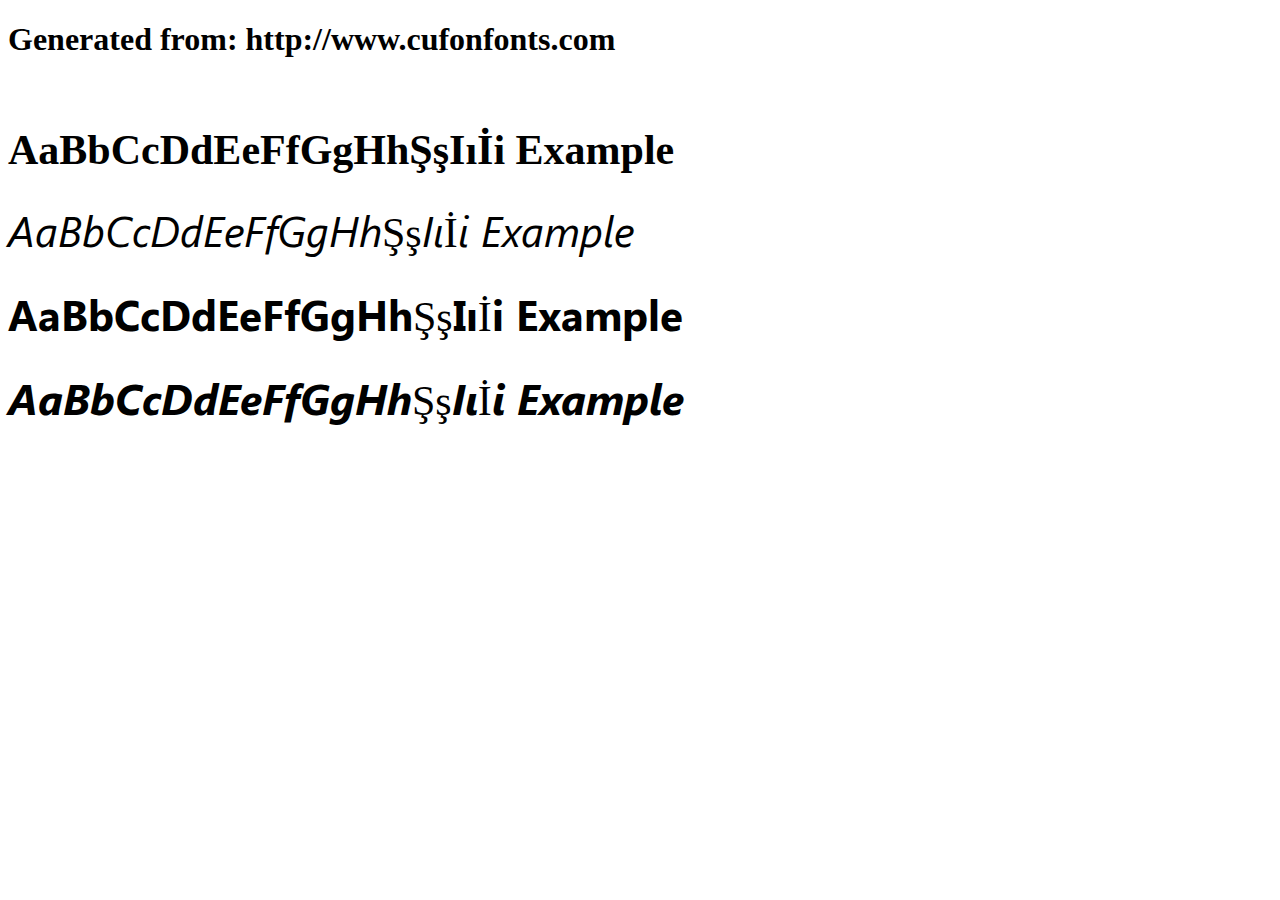
<file: fonts/example.html>
<!DOCTYPE html>
<html xmlns="http://www.w3.org/1999/xhtml">
<head>
    <meta http-equiv="Content-Type" content="text/html; charset=utf-8"/>
    <link rel="stylesheet" type="text/css"
          href="style.css"/>
</head>

<body>

<h1>Generated from: http://www.cufonfonts.com</h1><br/>
<h1 style="font-family:'SegoeUI';font-weight:700; font-size:42px">AaBbCcDdEeFfGgHhŞşIıİi Example</h1>
<h1 style="font-family:'Segoe UI Italic';font-weight:normal;font-size:42px">AaBbCcDdEeFfGgHhŞşIıİi Example</h1>
<h1 style="font-family:'Segoe UI Bold';font-weight:normal;font-size:42px">AaBbCcDdEeFfGgHhŞşIıİi Example</h1>
<h1 style="font-family:'Segoe UI Bold Italic';font-weight:normal;font-size:42px">AaBbCcDdEeFfGgHhŞşIıİi Example</h1>


</body>
</html>
</file>
<file: fonts/style.css>
/* #### Generated By: http://www.cufonfonts.com #### */

@font-face {
font-family: 'Segoe UI Regular';
font-style: normal;
font-weight: normal;
src: local('Segoe UI Regular'), url('Segoe UI.woff') format('woff');
}


@font-face {
font-family: 'Segoe UI Italic';
font-style: normal;
font-weight: normal;
src: local('Segoe UI Italic'), url('Segoe UI Italic.woff') format('woff');
}


@font-face {
font-family: 'Segoe UI Bold';
font-style: normal;
font-weight: normal;
src: local('Segoe UI Bold'), url('Segoe UI Bold.woff') format('woff');
}


@font-face {
font-family: 'Segoe UI Bold Italic';
font-style: normal;
font-weight: normal;
src: local('Segoe UI Bold Italic'), url('Segoe UI Bold Italic.woff') format('woff');
}

@font-face {
    font-family: SegoeUI;
    src:
        local("Segoe UI Light"),
        url(//c.s-microsoft.com/static/fonts/segoe-ui/west-european/light/latest.woff2) format("woff2"),
        url(//c.s-microsoft.com/static/fonts/segoe-ui/west-european/light/latest.woff) format("woff"),
        url(//c.s-microsoft.com/static/fonts/segoe-ui/west-european/light/latest.ttf) format("truetype");
    font-weight: 100;
}

@font-face {
    font-family: SegoeUI;
    src:
        local("Segoe UI Semilight"),
        url(//c.s-microsoft.com/static/fonts/segoe-ui/west-european/semilight/latest.woff2) format("woff2"),
        url(//c.s-microsoft.com/static/fonts/segoe-ui/west-european/semilight/latest.woff) format("woff"),
        url(//c.s-microsoft.com/static/fonts/segoe-ui/west-european/semilight/latest.ttf) format("truetype");
    font-weight: 200;
}

@font-face {
    font-family: SegoeUI;
    src:
        local("Segoe UI"),
        url(//c.s-microsoft.com/static/fonts/segoe-ui/west-european/normal/latest.woff2) format("woff2"),
        url(//c.s-microsoft.com/static/fonts/segoe-ui/west-european/normal/latest.woff) format("woff"),
        url(//c.s-microsoft.com/static/fonts/segoe-ui/west-european/normal/latest.ttf) format("truetype");
    font-weight: 400;
}

@font-face {
    font-family: SegoeUI;
    src:
        local("Segoe UI Bold"),
        url(//c.s-microsoft.com/static/fonts/segoe-ui/west-european/bold/latest.woff2) format("woff2"),
        url(//c.s-microsoft.com/static/fonts/segoe-ui/west-european/bold/latest.woff) format("woff"),
        url(//c.s-microsoft.com/static/fonts/segoe-ui/west-european/bold/latest.ttf) format("truetype");
    font-weight: bold;
}


@font-face {
    font-family: SegoeUI;
    src:
        local("Segoe UI Semibold"),
        url(//c.s-microsoft.com/static/fonts/segoe-ui/west-european/semibold/latest.woff2) format("woff2"),
        url(//c.s-microsoft.com/static/fonts/segoe-ui/west-european/semibold/latest.woff) format("woff"),
        url(//c.s-microsoft.com/static/fonts/segoe-ui/west-european/semibold/latest.ttf) format("truetype");
    font-weight: bolder;
}

@font-face {
    font-family: SegoeUI;
    src:
        local("Segoe UI Semibold"),
        url(//c.s-microsoft.com/static/fonts/segoe-ui/west-european/semibold/latest.woff2) format("woff2"),
        url(//c.s-microsoft.com/static/fonts/segoe-ui/west-european/semibold/latest.woff) format("woff"),
        url(//c.s-microsoft.com/static/fonts/segoe-ui/west-european/semibold/latest.ttf) format("truetype");
    font-weight: 600;
}
</file>
